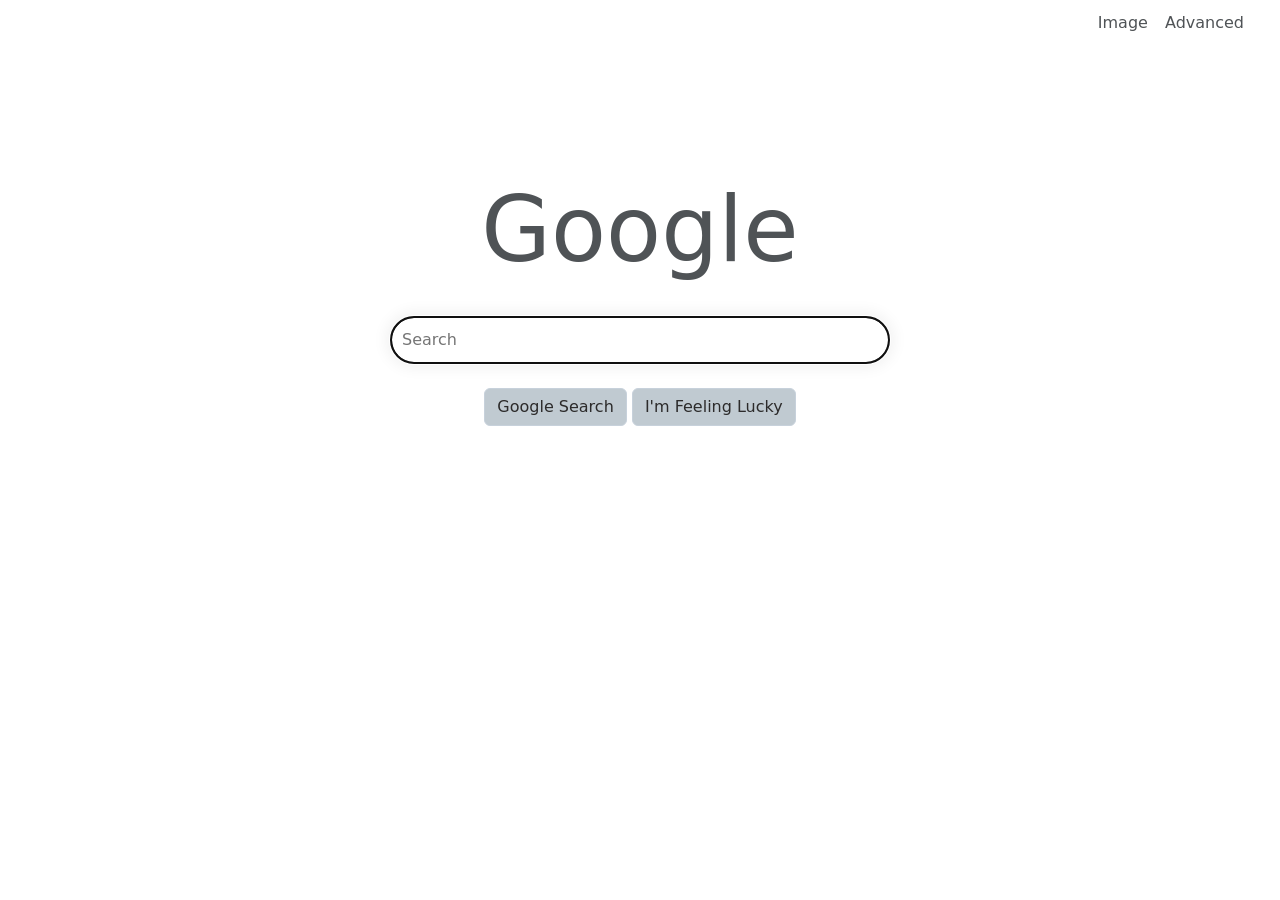
<file: index.html>
<!DOCTYPE html>
<html lang="en">
    <head>
        <meta name="viewport" content="width=device-width, initial-scale=1.0">
        <title>Search</title>
        <link href="https://cdn.jsdelivr.net/npm/bootstrap@5.3.0-alpha2/dist/css/bootstrap.min.css" rel="stylesheet">
        <link href="styles.css" rel="stylesheet">
        <style>
        </style>
    </head>
    <body>
        <div class="alignRight" style="margin-right: 30px;">
            <button class="btn btn-bob"><a class="noUndLine" href="image.html">Image</a></button>
            <button class="btn btn-bob"><a class="noUndLine" href="advanced.html">Advanced</a></button>
        </div>
        <div class="middle">
            <h1>Google</h1>
            <br>
            <form action="https://www.google.com/search" id="gForm">
                <input class="boxRound" type="text" name="q" autofocus placeholder="Search">
                <div>
                    <br>
                    <input form="gForm" type="submit" value="Google Search" class="btn btn-ben">
                    <input form="gForm" type="submit" value="I'm Feeling Lucky" name="btnI" class="btn btn-ben">
                </div>
            </form>
        </div>
    </body>
</html>
</file>
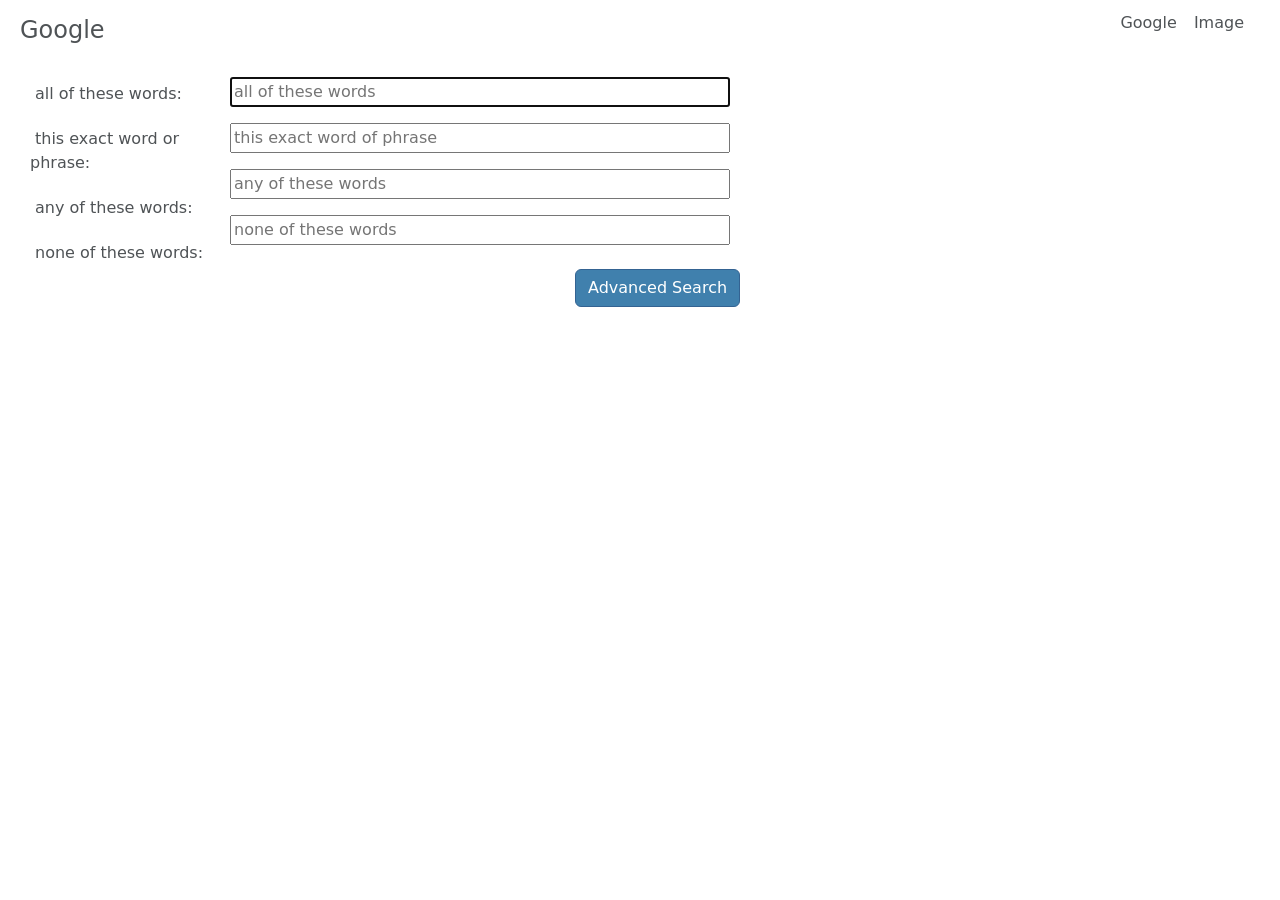
<file: advanced.html>
<!DOCTYPE html>
<html lang="en">
    <head>
        <title>Advanced Search</title>
        <link href="https://cdn.jsdelivr.net/npm/bootstrap@5.3.0-alpha2/dist/css/bootstrap.min.css" rel="stylesheet">
        <link href="styles.css" rel="stylesheet">
    </head>
    <body>
        <div class="alignRight" style="margin-right: 30px;">
            <button class="btn btn-bob"><a class="noUndLine" href="index.html">Google</a></button>
            <button class="btn btn-bob"><a class="noUndLine" href="image.html">Image</a></button> 
        </div>
        <div class="tpLft">
            <h4>Google</h4>
            <br>
            <form action="https://www.google.com/search">
                <div class="p-pad">
                    <div style="float: left; width: 200px;">
                        <p class="wPad">
                            <span  style="margin: 5px;">all of these words:</span> 
                        </p>
                        <p class="wPad">
                            <span style="margin: 5px;">this exact word or phrase:</span>
                        </p>
                        <p class="wPad">
                            <span  style="margin: 5px;">any of these words:</span>
                        </p>
                        <p class="wPad" >
                            <span style="margin: 5px;">none of these words:</span>
                        </p>
                    </div>
                    <div style="float: left; width: 500px;">
                        <p>
                        <input style="width: 500px;" type="text" name="as_q" autofocus placeholder="all of these words">
                        </p>
                        <p>
                            <input style="width: 500px;" type="text" name="as_epq" autofocus placeholder="this exact word of phrase">
                        </p>
                        <p> 
                            <input style="width: 500px;" type="text" name="as_oq" autofocus placeholder="any of these words">
                        </p>
                        <p>
                            <input style="width: 500px;" type="text" name="as_eq" autofocus placeholder="none of these words">
                        </p>
                    </div>
                    <br><br><br><br><br><br><br><b><b><br>
                        <div style="margin-left: 545px;">
                            <input type="submit" value="Advanced Search" class="btn btn-adv">
                        </div>
                
                
            </form>
    </body>
</html>
</file>
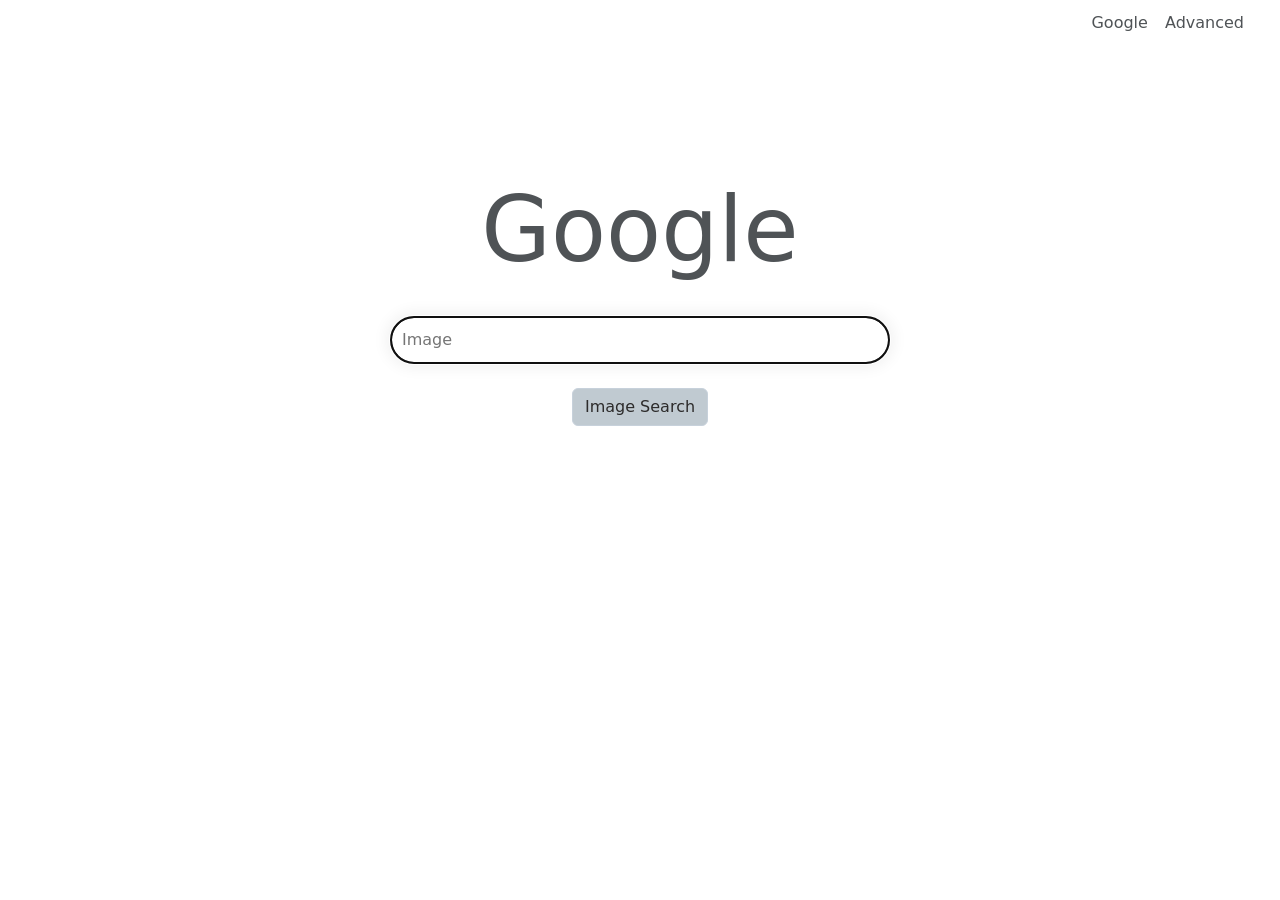
<file: image.html>
<!DOCTYPE html>
<html lang="en">
    <head>
        <title>Image Search</title>
        <link href="https://cdn.jsdelivr.net/npm/bootstrap@5.3.0-alpha2/dist/css/bootstrap.min.css" rel="stylesheet">
        <link href="styles.css" rel="stylesheet">
    </head>
    <body>
        <div class="alignRight" style="margin-right: 30px;">
            <button class="btn btn-bob"><a class="noUndLine" href="index.html">Google</a></button>
            <button class="btn btn-bob"><a class="noUndLine" href="advanced.html">Advanced</a></button>
        </div>
        <div class="middle">
            <h1>Google</h1>
            <br>
            <form action="https://www.google.com/images">
                <input class="boxRound" type="text" name="q" placeholder="Image" autofocus>
                <div>
                    <br>
                    <input type="submit" value="Image Search" class="btn btn-ben">
                </div>
            </form>
        </div>
    </body>
</html>
</file>
<file: styles.css>
/* forms */

.alignRight {
    text-align: right;
    margin: 5px;
}

.middle {
    text-align: center;
    padding: 10px;
    margin-top: 125px;
    color:#4f5356;
}

.tpLft {
    text-align: left;
    margin-top: -30px;
    margin-left: 20px;
    color:#4f5356;
}

.boxRound {
    width: 500px;
    padding:10px;
    border-radius:40px;
    box-shadow:0 0 15px 4px rgba(0,0,0,0.06);
}

.buttonRound {
    width: 60px;
    padding:10px;
    border-radius:10px;
    box-shadow:0 0 15px 4px rgba(0,0,0,0.06);
}

/* text */
.smallText {
    color: black
}

.btn-ben {
    --bs-btn-color:#2c2b2b;
    --bs-btn-bg:#c0cad1;
    --bs-btn-border-color:#c7d1db;
    --bs-btn-hover-color:#5c5c5c;
    --bs-btn-hover-bg:#bbc7d0;
    --bs-btn-hover-border-color:#3c4044;
    --bs-btn-focus-shadow-rgb:130,138,145;
    --bs-btn-active-color:#fff;
    --bs-btn-active-bg:#c6ccd1;
    --bs-btn-active-border-color:#a2aeb9;
    --bs-btn-active-shadow:inset 0 3px 5px rgba(158, 156, 156, 0.125);
    --bs-btn-disabled-color:#fff;
    --bs-btn-disabled-bg:#c3cfdb;
    --bs-btn-disabled-border-color:#6c757d
}

.btn-adv {
    --bs-btn-color:#ffffff;
    --bs-btn-bg:#4080ad;
    --bs-btn-border-color:#346392;
    --bs-btn-hover-color:#e7e5e5;
    --bs-btn-hover-bg:#18496e;
    --bs-btn-hover-border-color:#1f4c78;
    --bs-btn-focus-shadow-rgb:130,138,145;
    --bs-btn-active-color:#fff;
    --bs-btn-active-bg:#c6ccd1;
    --bs-btn-active-border-color:#a2aeb9;
    --bs-btn-active-shadow:inset 0 3px 5px rgba(158, 156, 156, 0.125);
    --bs-btn-disabled-color:#fff;
    --bs-btn-disabled-bg:#c3cfdb;
    --bs-btn-disabled-border-color:#6c757d
}

.btn-bob {
    --bs-btn-color:#fff;
    --bs-btn-bg:#ffffff;
    --bs-btn-border-color:#ffffff;
    --bs-btn-hover-color:#fff;
    --bs-btn-hover-bg:#ffffff;
    --bs-btn-hover-border-color:#ffffff;
    --bs-btn-focus-shadow-rgb:130,138,145;
    --bs-btn-active-color:#fff;
    --bs-btn-active-bg:#c6ccd1;
    --bs-btn-active-border-color:#ffffff;
    --bs-btn-active-shadow:inset 0 3px 5px rgba(255, 255, 255, 0.125);
    --bs-btn-disabled-color:#fff;
    --bs-btn-disabled-bg:#ffffff;
    --bs-btn-disabled-border-color:#6c757d;
    padding: 5px;
}

.noUndLine {
    text-decoration:none!important;
    color:#4f5356;
}
.noUndLine:hover {
    text-decoration:underline!important;
    color: black;
}

.invisBtn {
    background-color: white;
    border-color: white;    
}

h1 {
    font-size: 90px;
}

.p-pad {
    padding-left: 10px;
}

.wPad {
    padding-top: 5px;
}

.flex-container {
    display: flex;
}

.flex-child {
    flex: 1;
}

.flex-child:first-child {
    margin-right: 20px;
}
</file>
